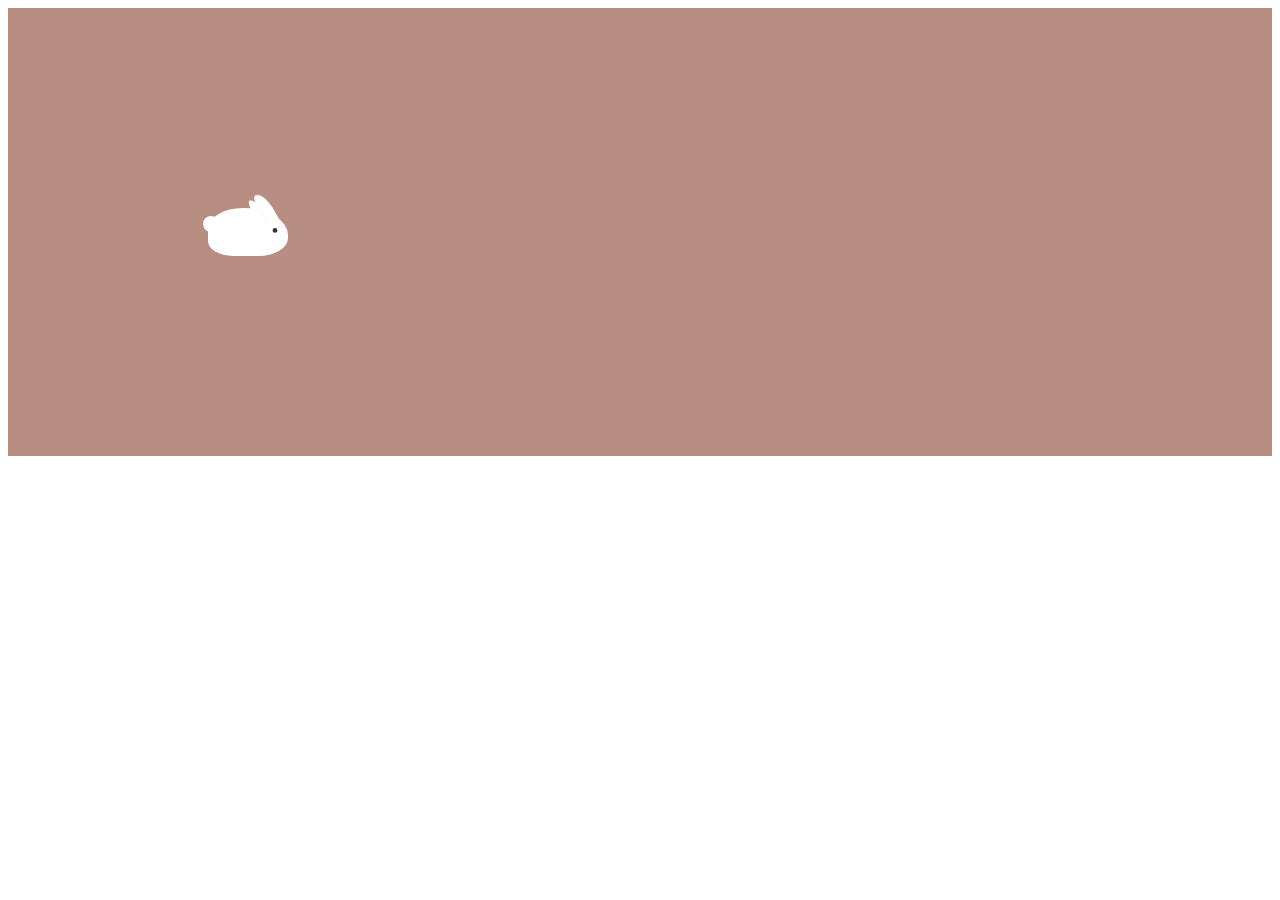
<file: 面试相关/test.html>
<!DOCTYPE html>
<html lang="en">
<head>
    <meta charset="UTF-8">
    <meta http-equiv="X-UA-Compatible" content="IE=edge">
    <meta name="viewport" content="width=device-width, initial-scale=1.0">
    <title>Document</title>
    <link rel="stylesheet" href="./a.css">
</head>
<body>
    <div class="loading">
        <div class="rabbit"></div>
        <div class="clouds"></div>
      </div>
    <script src="./index.js"></script>
</body>
</html>
</file>
<file: 面试相关/a.css>
.rabbit {
    width: 5em;
    height: 3em;
    background: #ffffff;
    border-radius: 70% 90% 60% 50%;
    position: relative;
    box-shadow: -0.2em 1em 0 -0.75em #b78e81;
    animation: hop 1s infinite linear;
}

.rabbit:before {
    content: "";
    position: absolute;
    width: 1em;
    height: 1em;
    background: white;
    border-radius: 100%;
    top: 0.5em;
    left: -0.3em;
    box-shadow:
        4em 0.4em 0 -0.35em #3f3334,
        0.5em 1em 0 white,
        4em 1em 0 -0.3em white,
        4em 1em 0 -0.4em white;
}

.rabbit:after {
    content: "";
    position: absolute;
    width: .75em;
    height: 2em;
    background: white;
    border-radius: 50% 100% 0 0;
    transform: rotate(-30deg);
    right: 1em;
    top: -1em;
    border-top: 1px solid #f7f5f4;
    border-left: 1px solid #f7f5f4;
    box-shadow: -0.5em 0 0 -0.1em white;
}
@keyframes hop {
    20% {
        transform: rotate(-10deg) translate(1em, -2em);
        box-shadow: -0.2em 3em 0 -1em #b78e81;
    }

    40% {
        transform: rotate(10deg) translate(3em, -4em);
        box-shadow: -0.2em 3.25em 0 -1.1em #b78e81;
    }

    60%,
    75% {
        transform: rotate(0) translate(4em, 0);
        box-shadow: -0.2em 1em 0 -0.75em #b78e81;
    }
}

@keyframes kick {
    20%,
    50% {
        box-shadow: 4em 0.4em 0 -0.35em #3f3334, 0.5em 1.5em 0 white, 4em 1.75em 0 -0.3em white, 4em 1.75em 0 -0.3em white, 4em 1.9em 0 -0.4em white;
    }

    40% {
        box-shadow: 4em 0.4em 0 -0.35em #3f3334, 0.5em 2em 0 white, 4em 1.75em 0 -0.3em white, 4.2em 1.75em 0 -0.2em white, 4.4em 1.9em 0 -0.2em white;
    }
}
.rabbit:before {
    animation: kick 1s infinite linear;
  }

  .loading{
    padding: 200px;
    background: #b78e81;
  }
</file>
